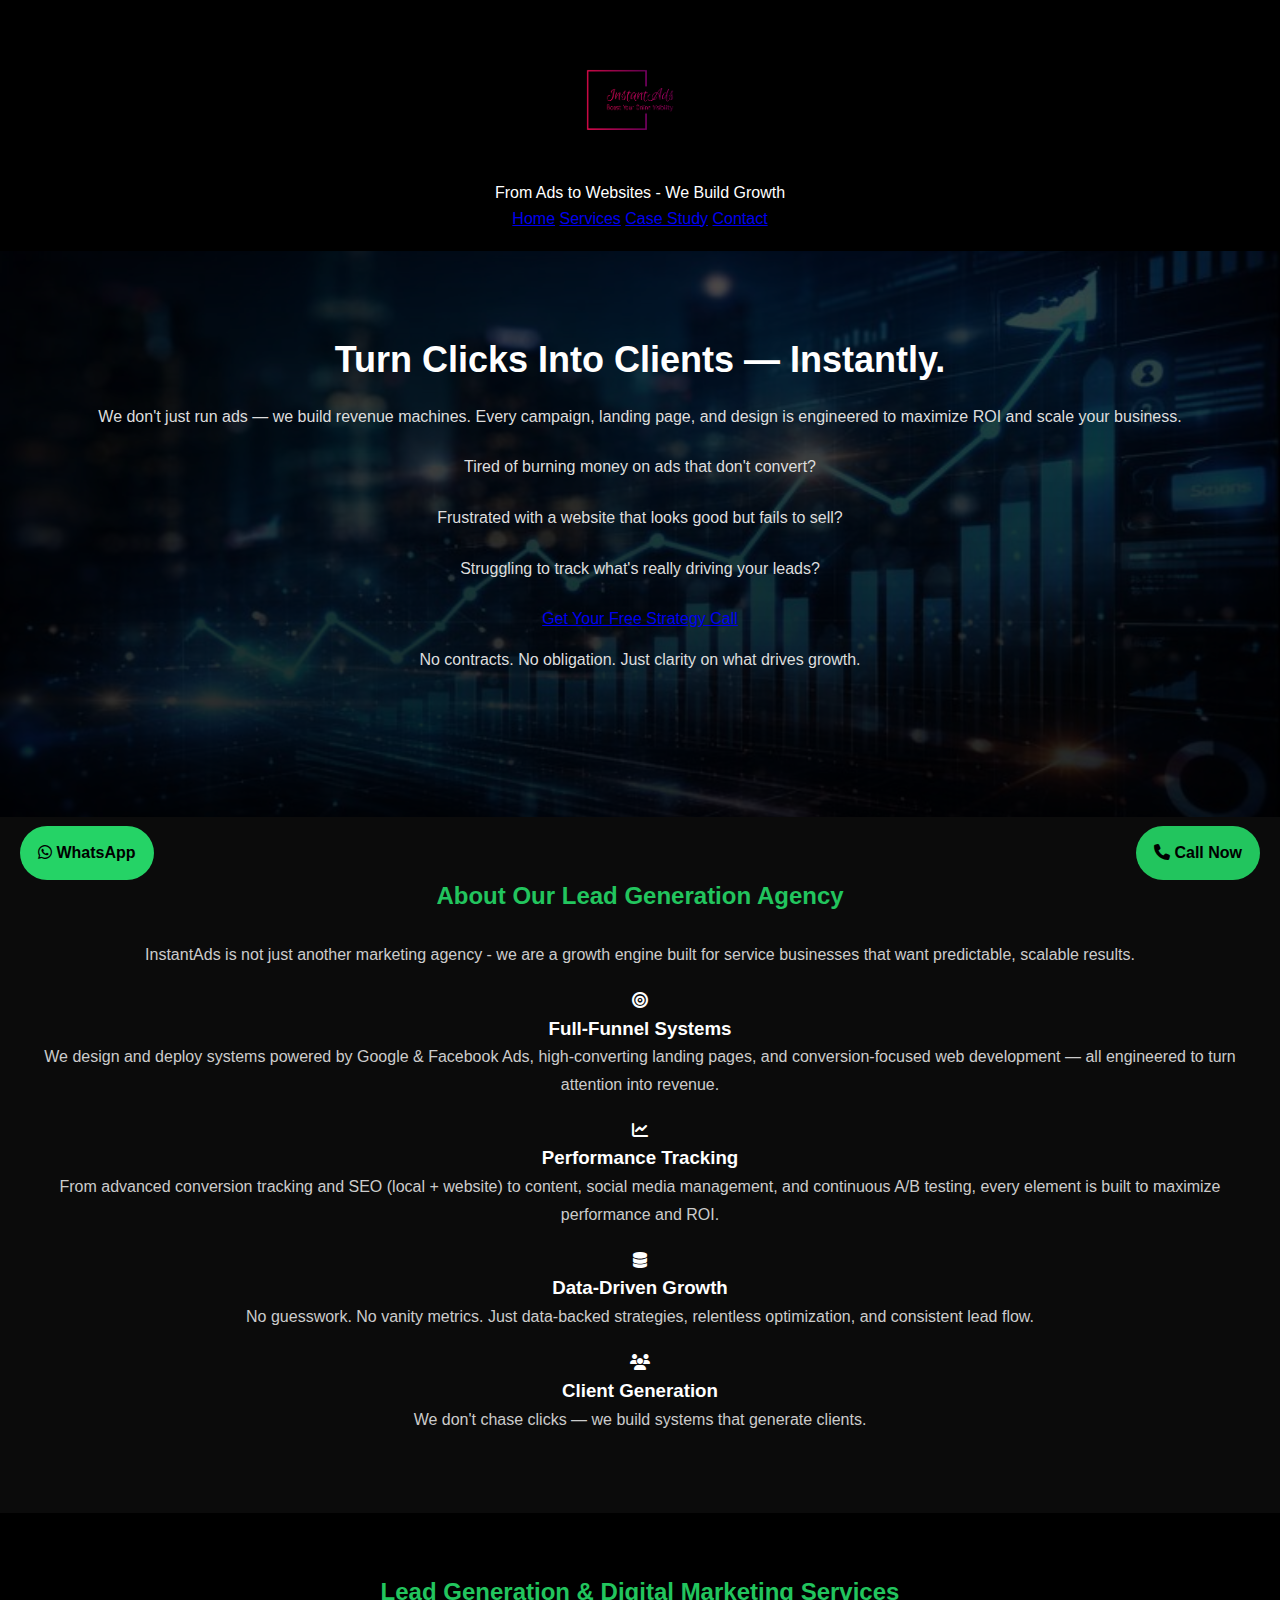
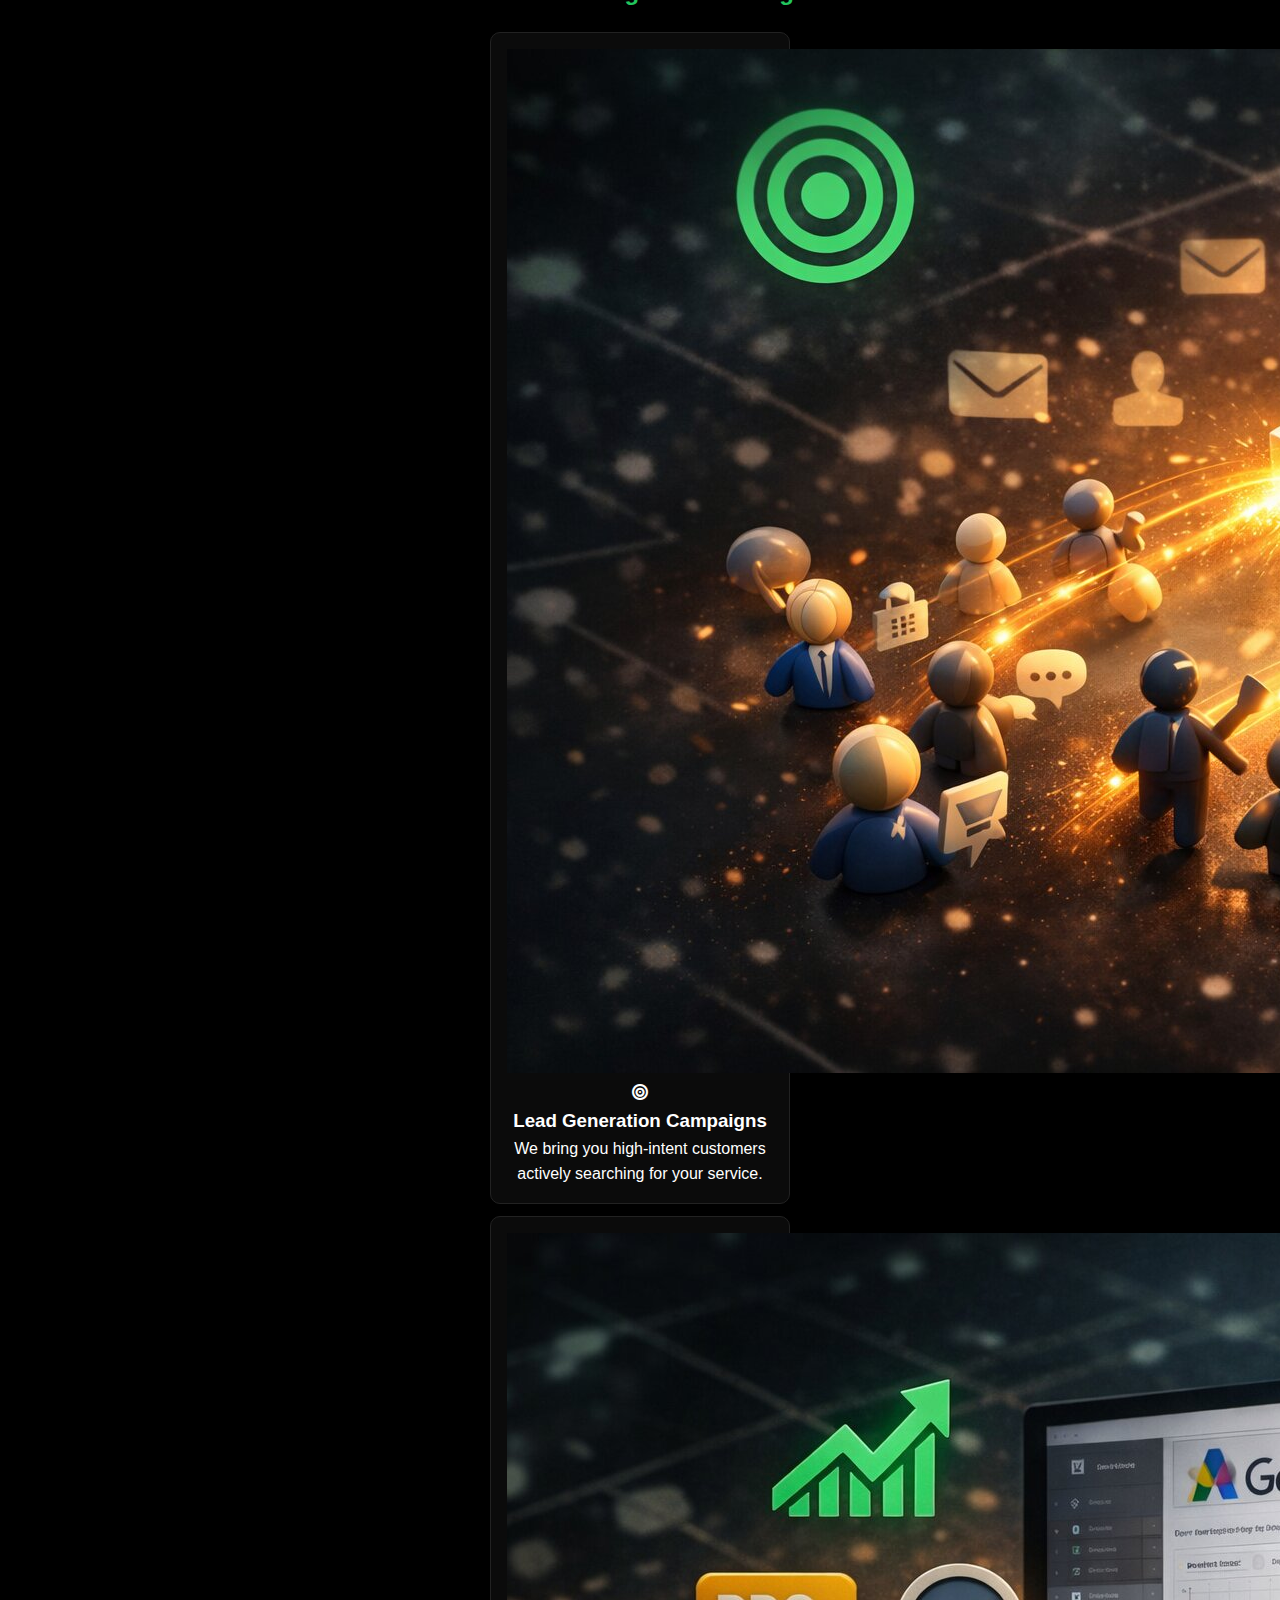
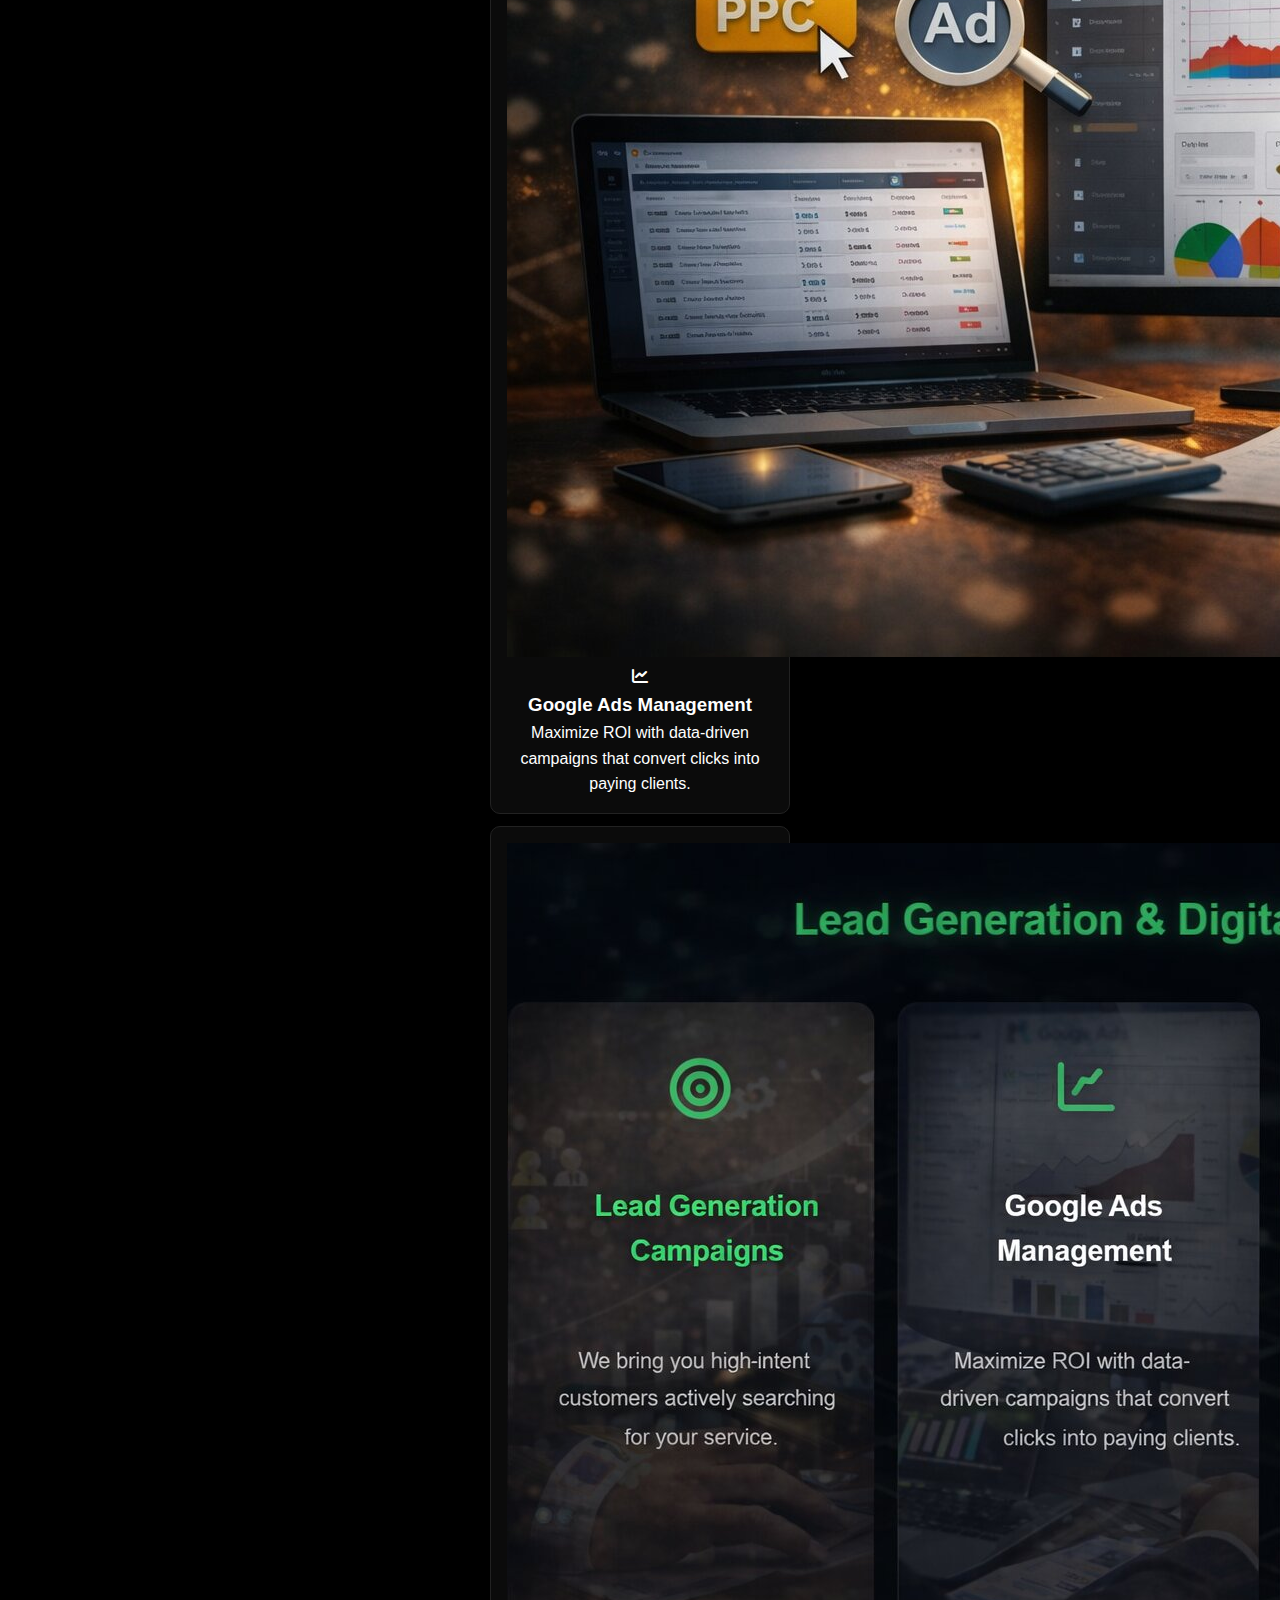
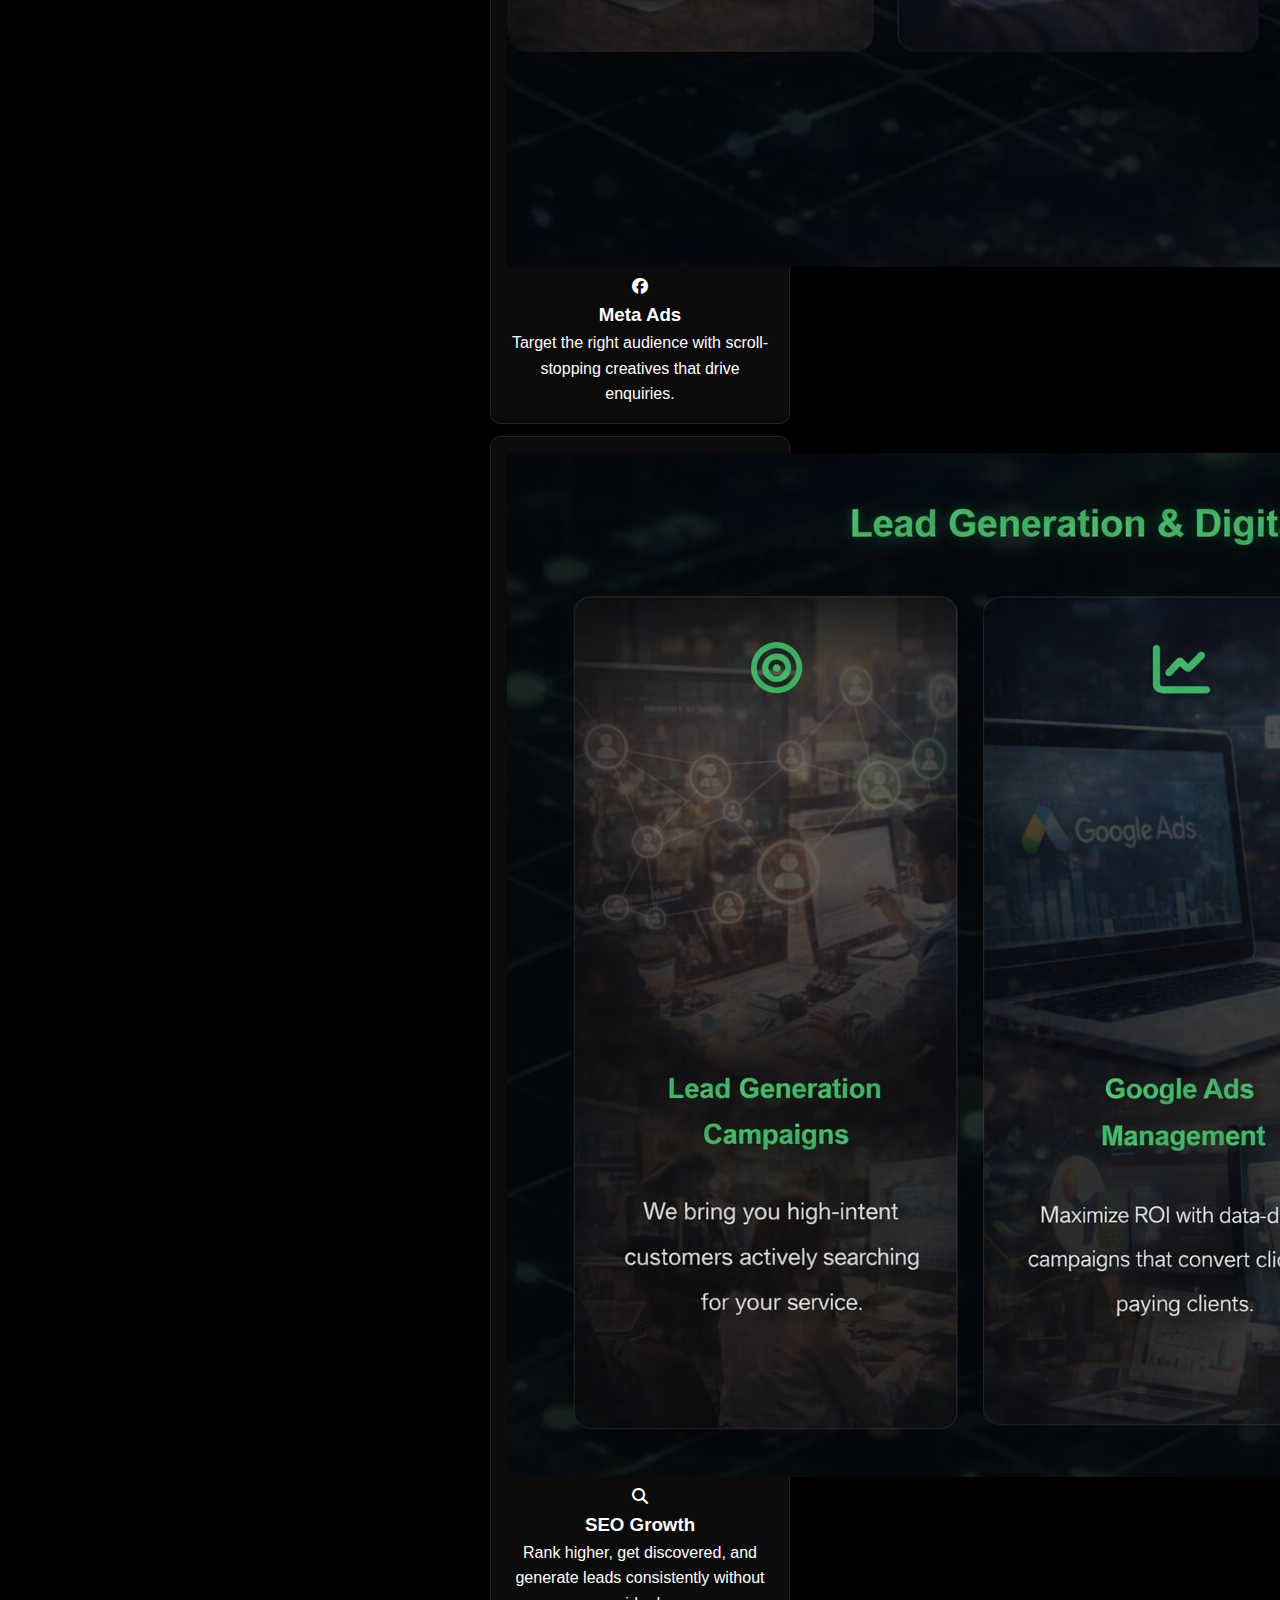
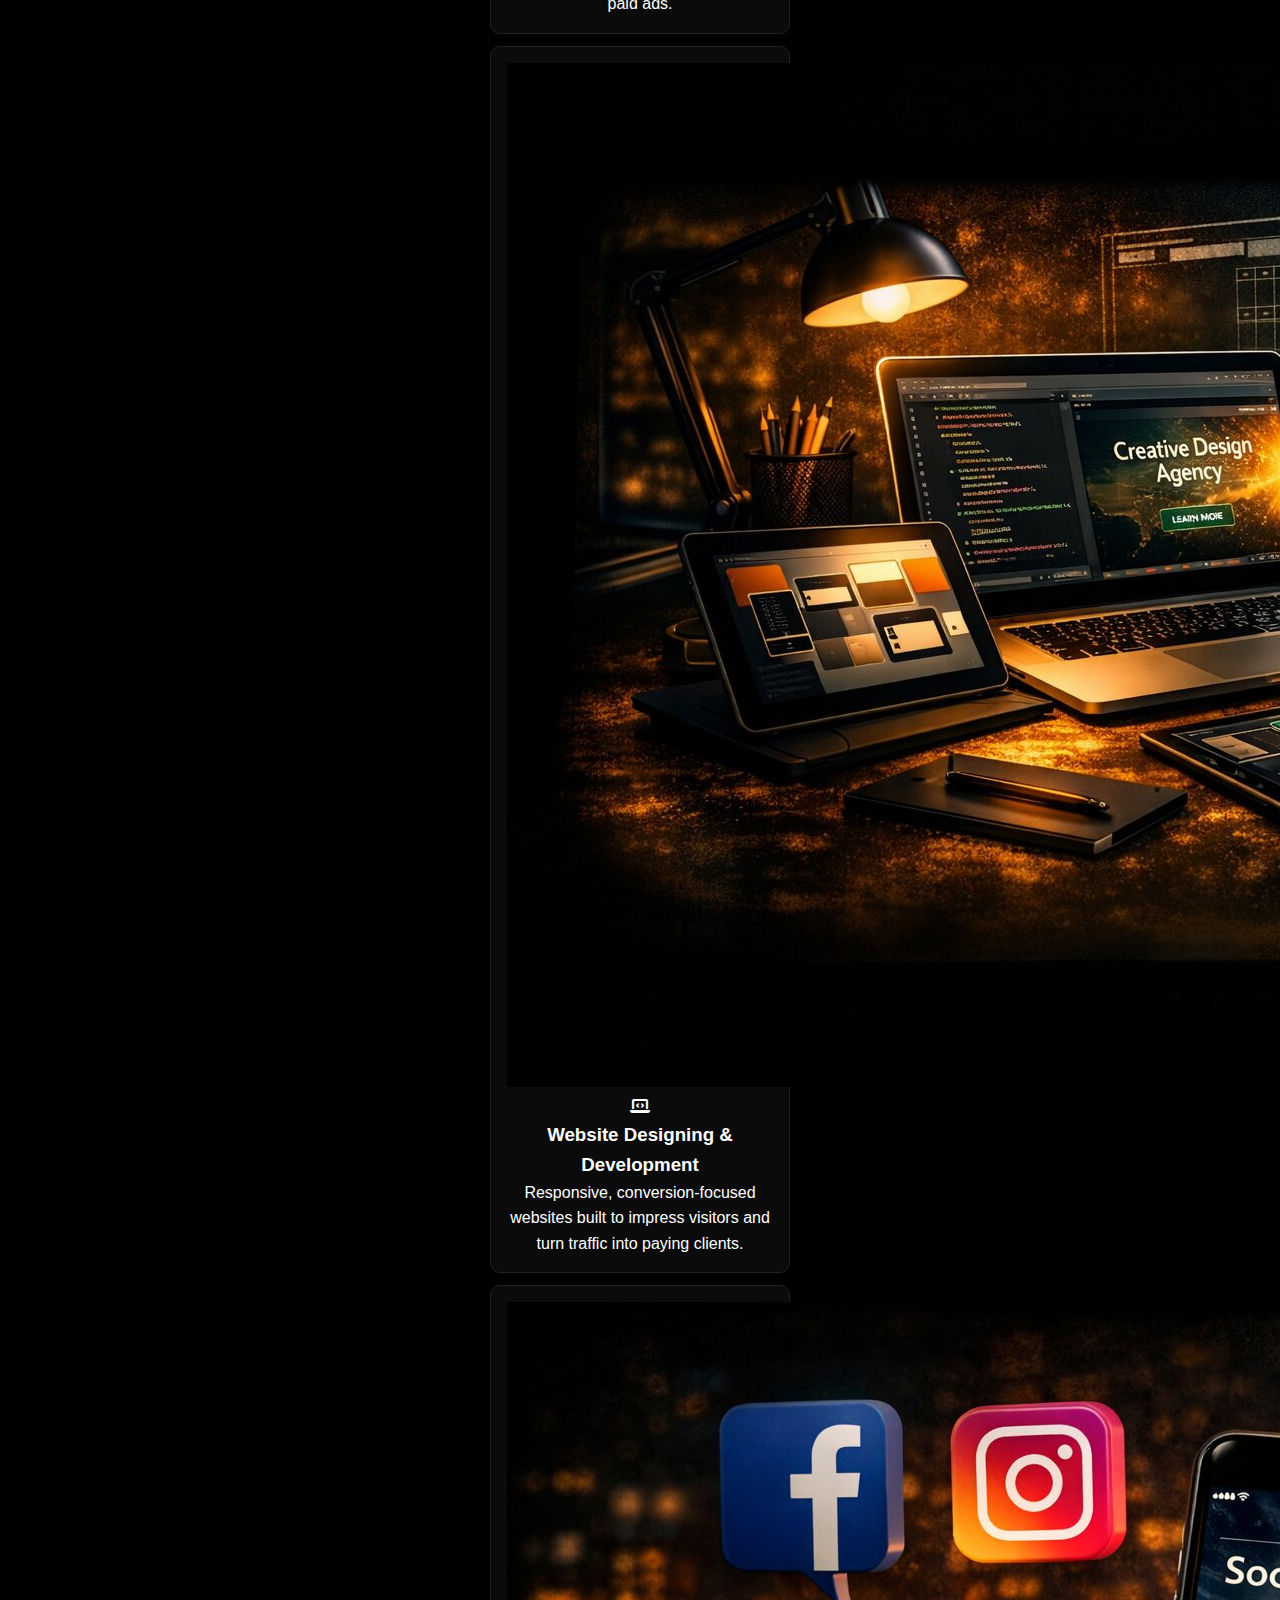
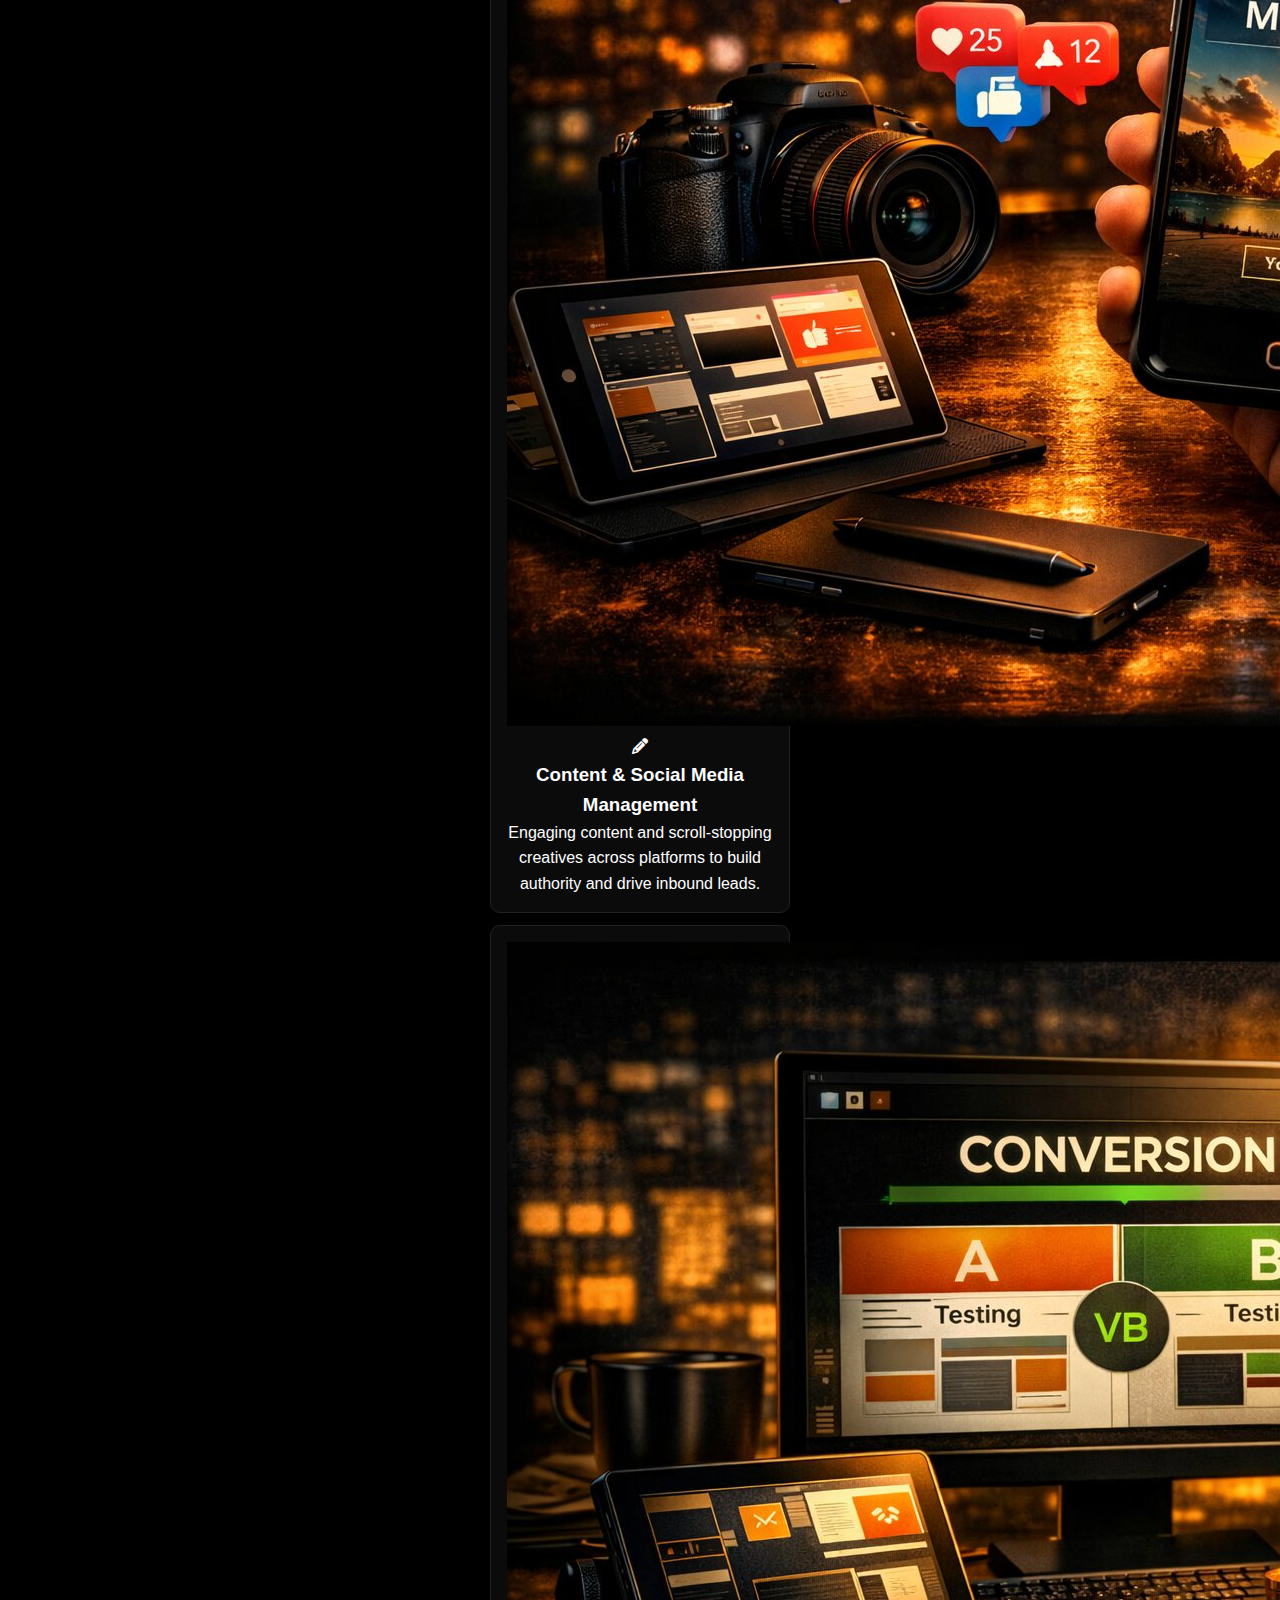
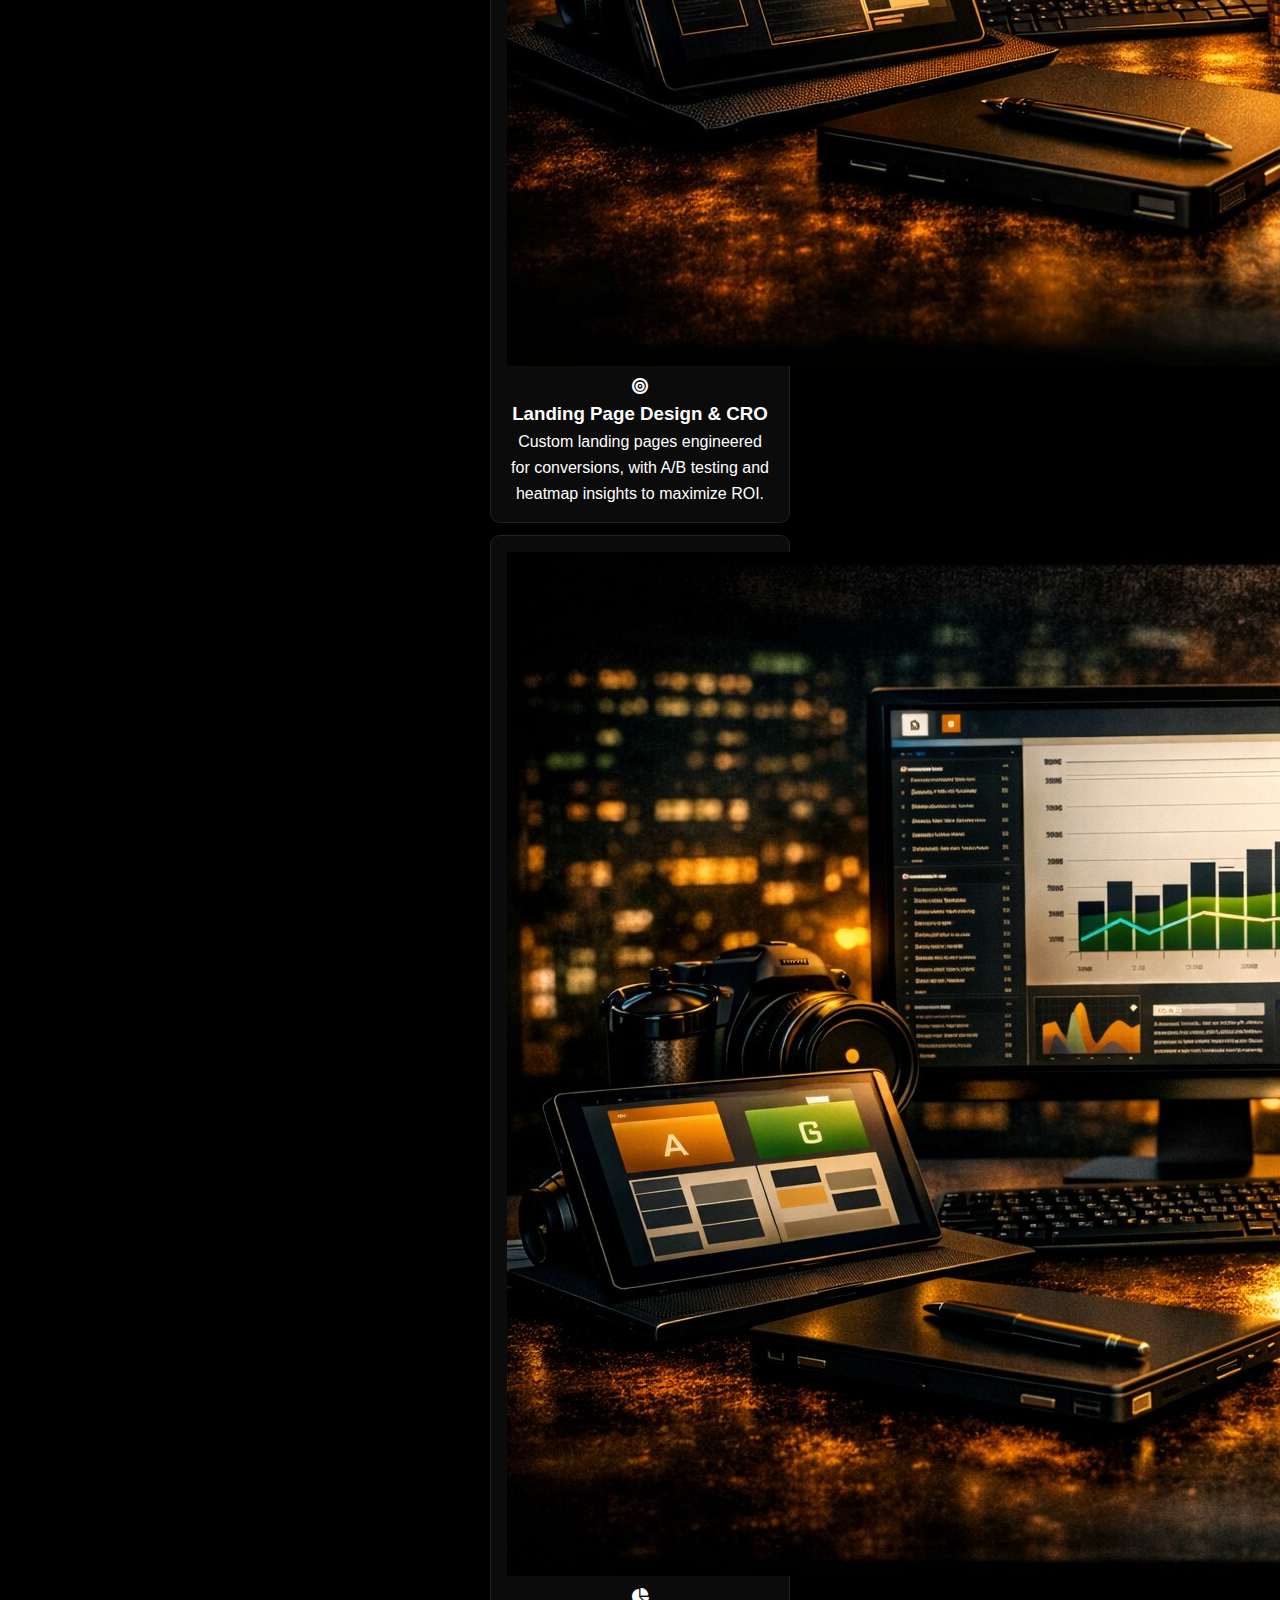
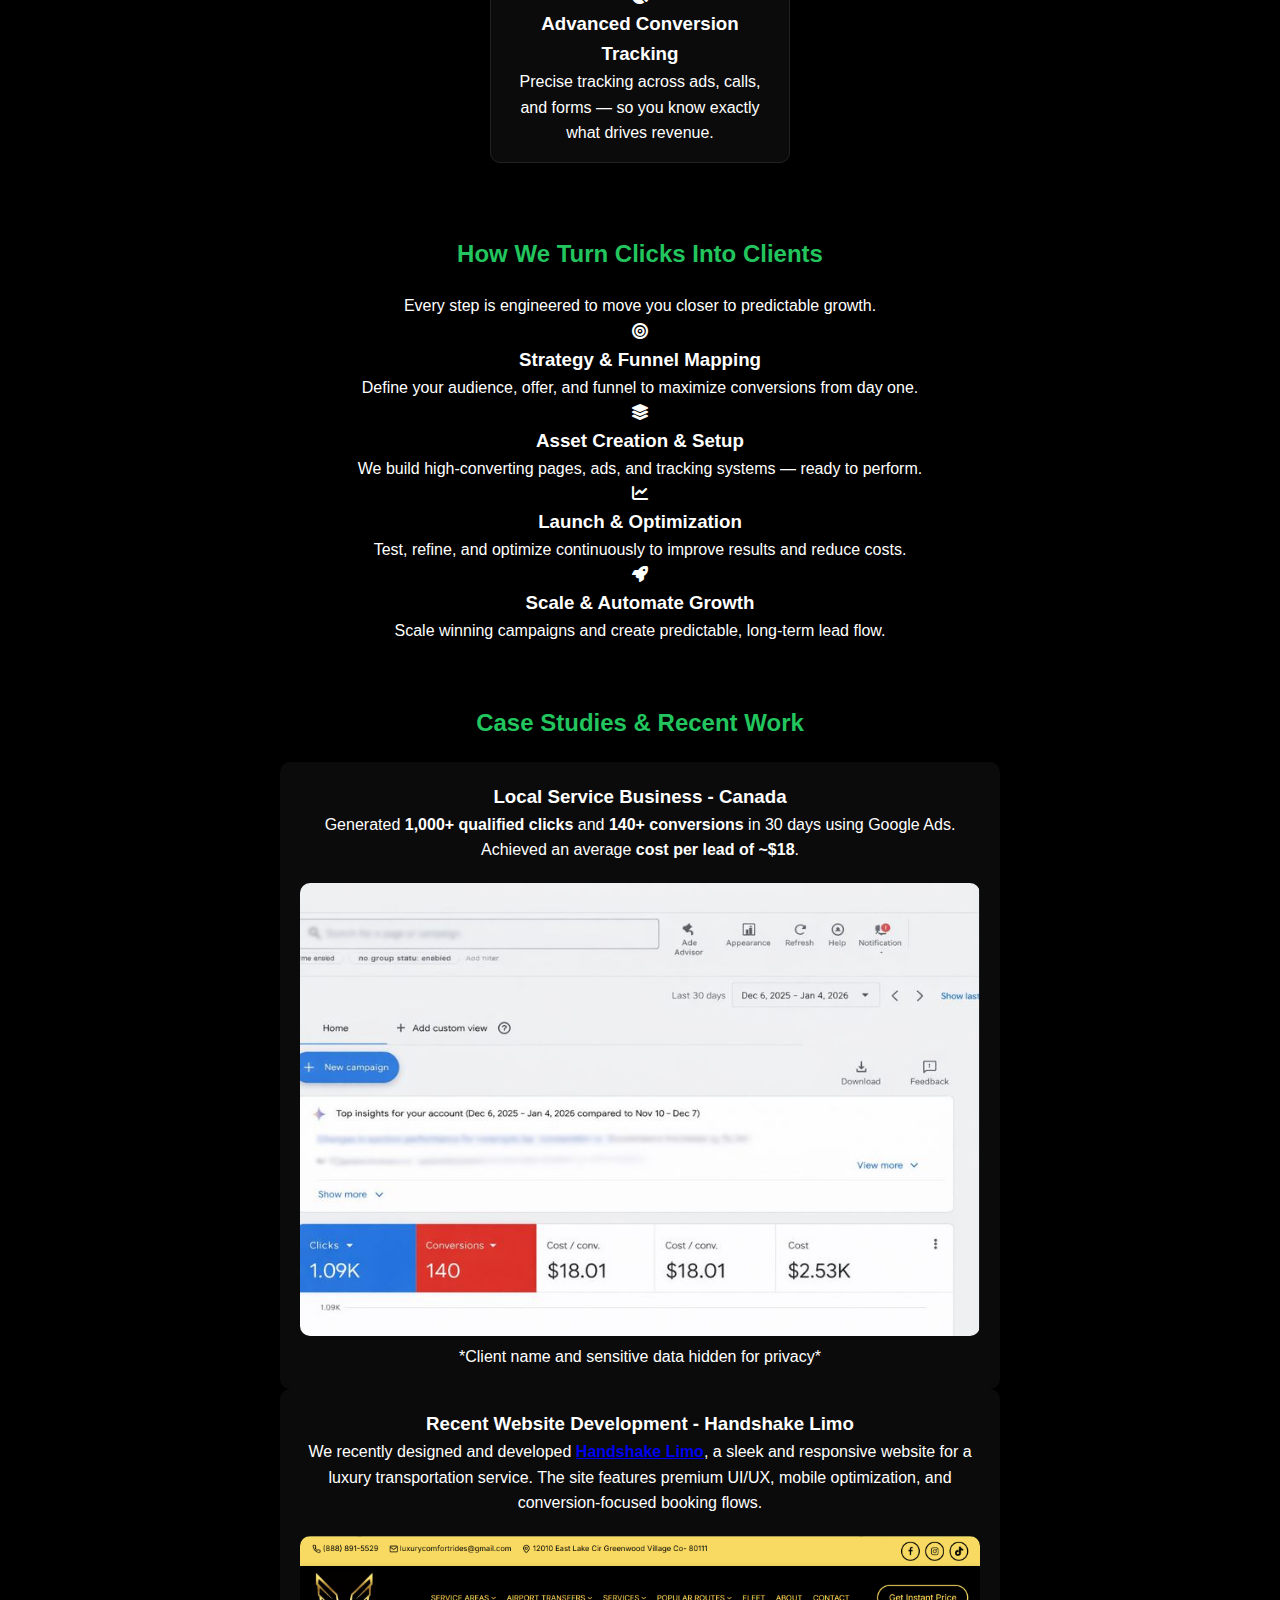
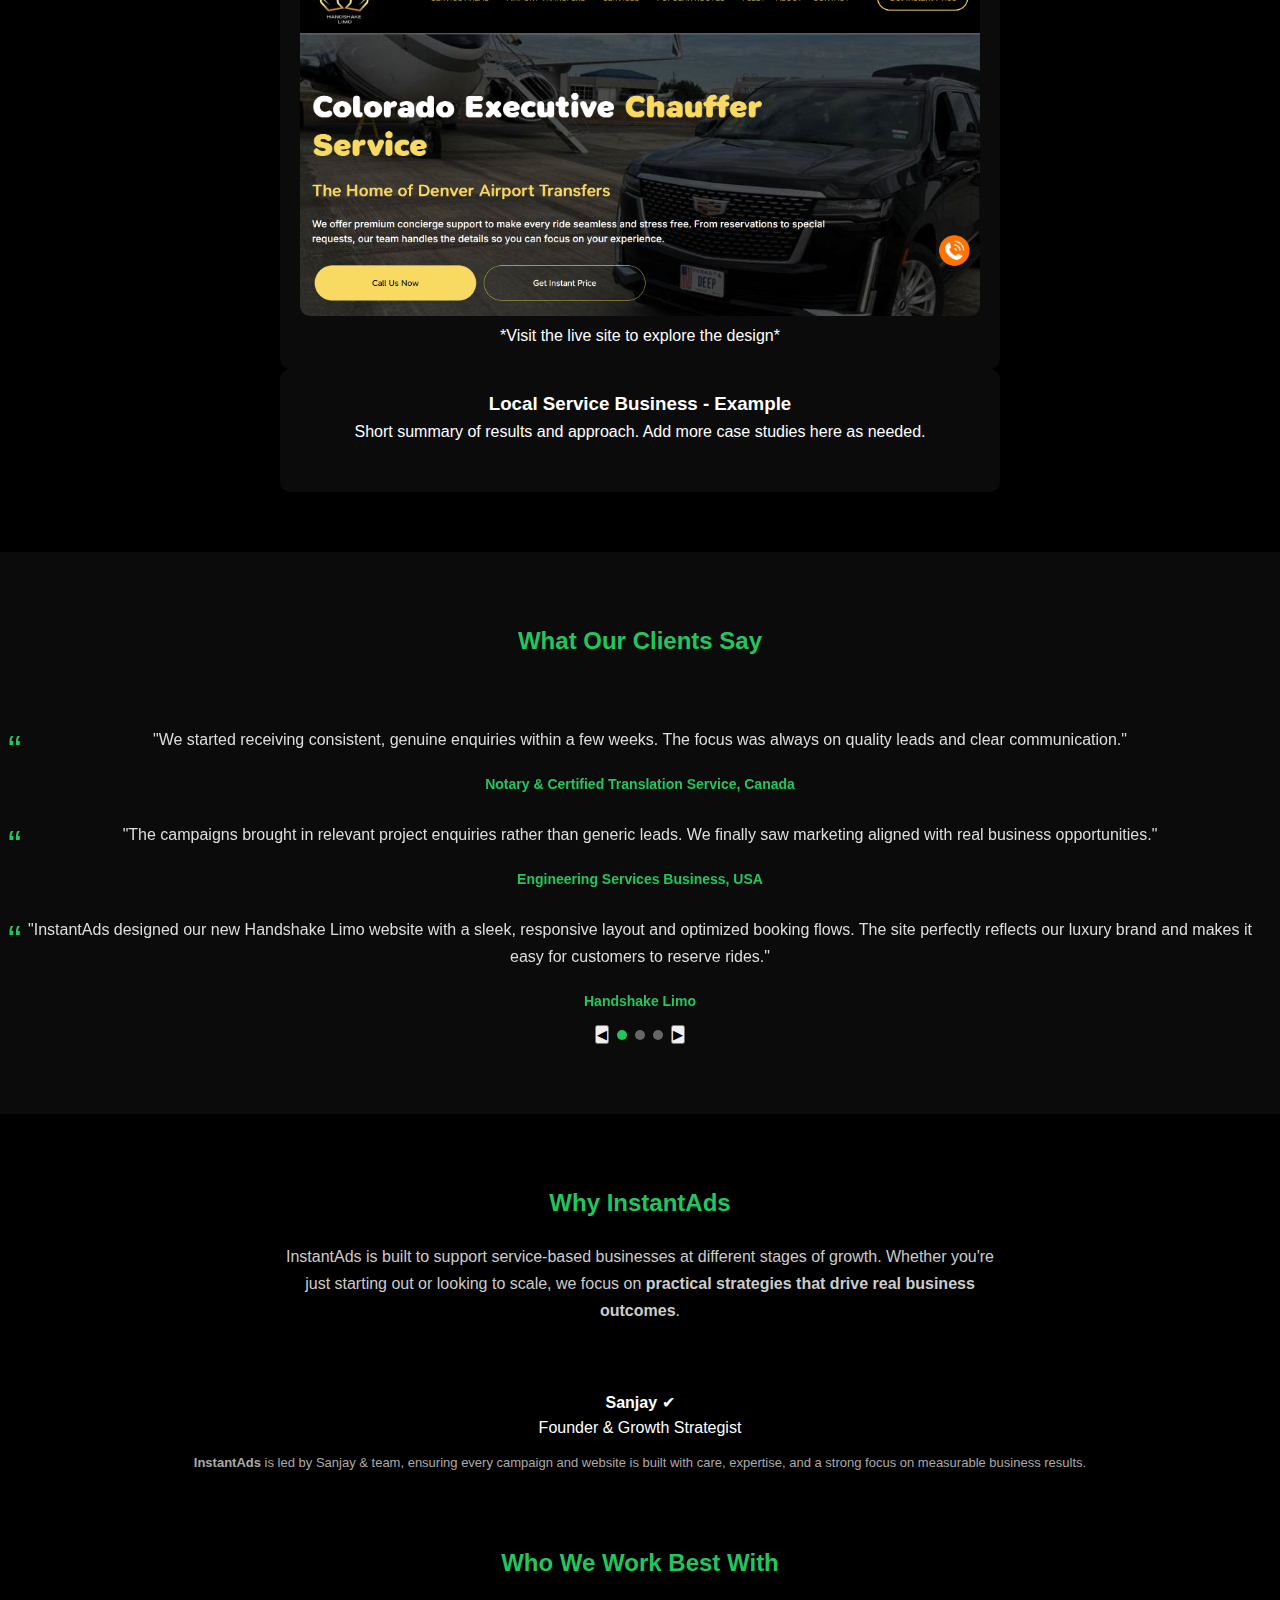
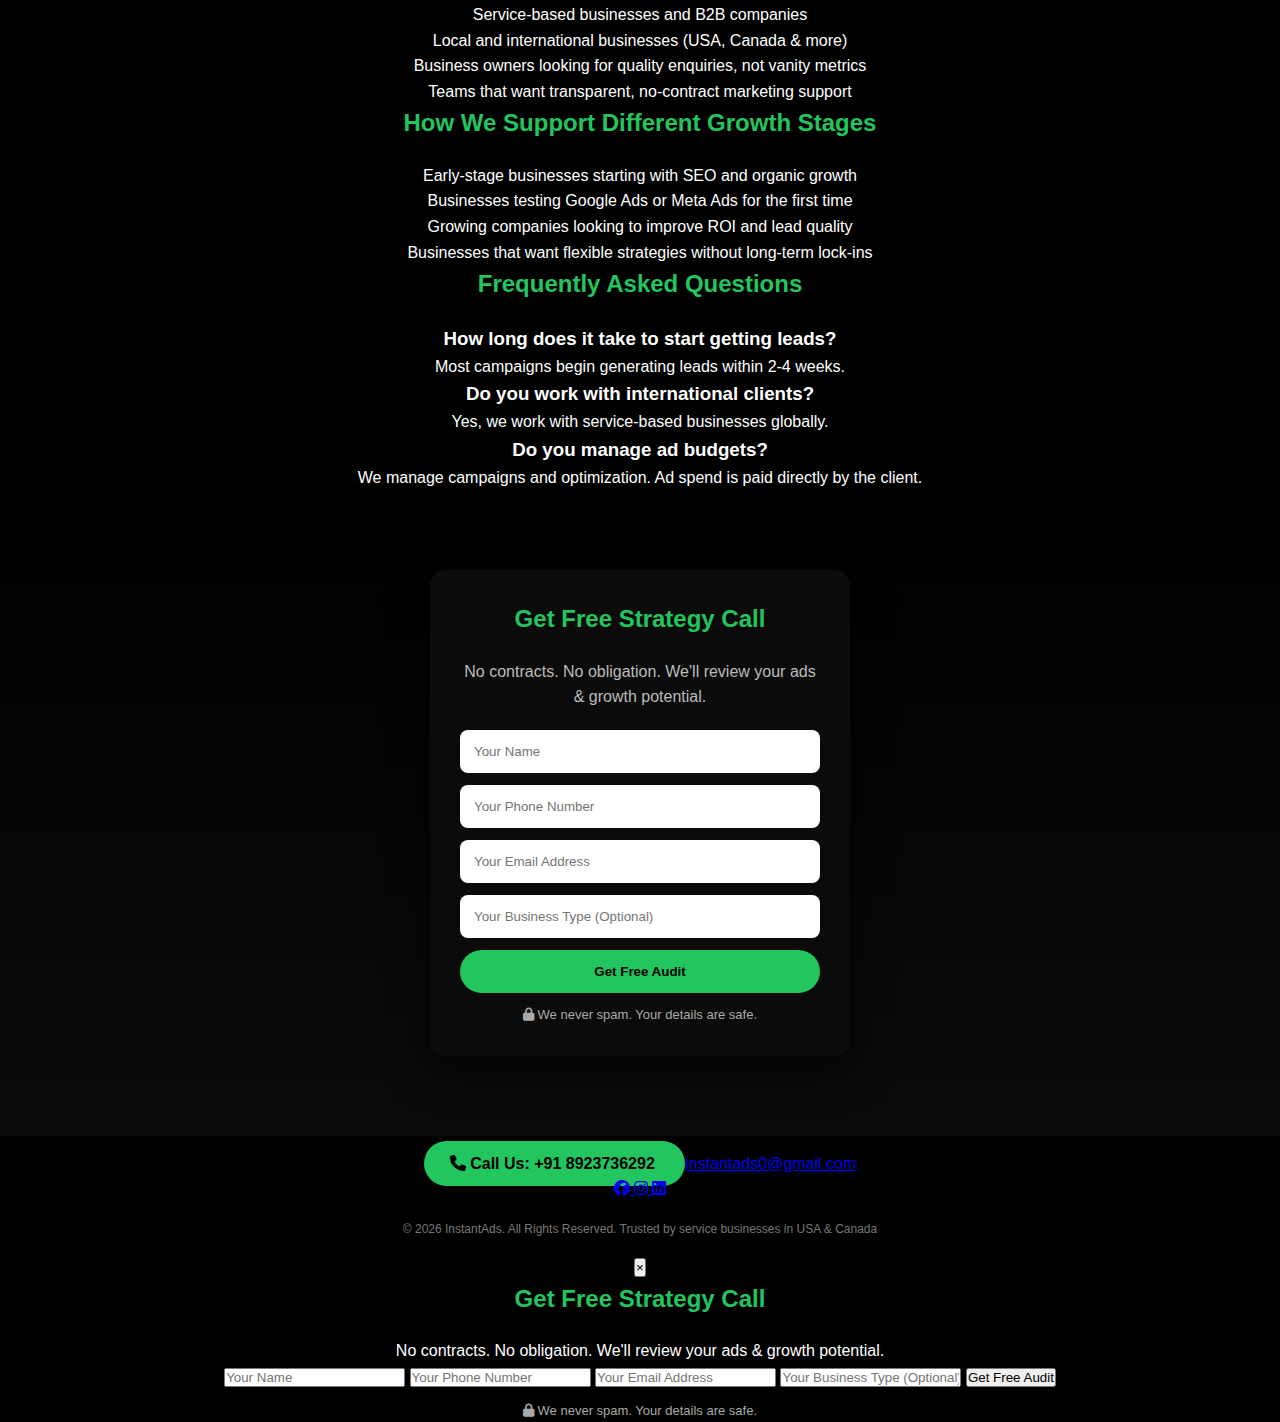
<file: index.html>
<!doctype html> 
<html lang="en"> 
<head> 
  <meta charset="utf-8" /> 
  <meta name="viewport" content="width=device-width, initial-scale=1" /> 
  <title>InstantAds | Lead Generation Agency for Google Ads & SEO</title> 
  <link rel="icon" type="image/png" href="favicon.png"> 
  <meta name="description" content="InstantAds is a lead generation agency helping 
service-based businesses grow using Google Ads, Meta Ads, and SEO. Get predictable, 
high-quality leads."> 
  <meta name="keywords" content="lead generation agency, google ads lead generation, seo 
for service businesses, meta ads agency, digital marketing agency"> 
  <meta name="author" content="InstantAds"> 
  <meta property="og:title" content="InstantAds | Lead Generation Agency"> 
  <meta property="og:description" content="Google Ads & SEO that turns clicks into predictable 
leads."> 
  <meta property="og:type" content="website"> 
  <meta property="og:url" content="https://instantads-digital.github.io"> 
  <link rel="stylesheet" href="style.css"> 
  <link rel="stylesheet" 
href="https://cdnjs.cloudflare.com/ajax/libs/font-awesome/6.5.0/css/all.min.css"> 
</head> 
<body> 
  <!-- HEADER --> 
  <header class="header" role="banner"> 
    <div class="nav-container"> 
      <div class="logo-block"> 
        <img src="logo.png" class="logo" alt="InstantAds logo"> 
        <span class="tagline">From Ads to Websites - We Build Growth</span> 
      </div> 
      <nav class="nav-menu" aria-label="Main navigation"> 
        <a href="#home">Home</a> 
        <a href="#services">Services</a> 
        <a href="#case">Case Study</a> 
        <!-- Nav contact now points to footer contact --> 
        <a href="#contact">Contact</a> 
      </nav> 
    </div> 
  </header> 
 
  <!-- MAIN --> 
  <main id="home"> 
    <!-- HERO --> 
    <section class="hero" aria-labelledby="hero-title"> 
      <div class="hero-container section-inner"> 
        <h1 id="hero-title" class="hero-headline">Turn Clicks Into Clients — Instantly.</h1> 
        <p class="hero-subheadline"> 
          We don't just run ads — we build revenue machines. Every campaign, landing page, and 
design is engineered to maximize ROI and scale your business. 
        </p> 
 
        <div class="hero-painpoints" aria-hidden="false"> 
          <p>Tired of burning money on ads that don't convert?</p> 
          <p>Frustrated with a website that looks good but fails to sell?</p> 
          <p>Struggling to track what's really driving your leads?</p> 
        </div> 
 
        <a href="https://calendly.com/instantads0/30min" target="_blank" rel="noopener" 
class="cta-button">Get Your Free Strategy Call</a> 
        <p class="cta-subtext">No contracts. No obligation. Just clarity on what drives growth.</p> 
      </div> 
    </section> 
 
    <!-- ABOUT --> 
    <section class="about section-inner" aria-labelledby="about-title"> 
      <h2 id="about-title">About Our Lead Generation Agency</h2> 
      <p class="about-intro">InstantAds is not just another marketing agency - we are a growth 
engine built for service businesses that want predictable, scalable results.</p> 
 
      <div class="about-row" id="aboutRow" role="list"> 
        <article class="about-card" role="listitem"> 
          <i class="fas fa-bullseye" aria-hidden="true"></i> 
          <h3>Full-Funnel Systems</h3> 
          <p>We design and deploy systems powered by Google & Facebook Ads, high-converting 
landing pages, and conversion-focused web development — all engineered to turn attention into 
revenue.</p> 
        </article> 
 
        <article class="about-card" role="listitem"> 
          <i class="fas fa-chart-line" aria-hidden="true"></i> 
          <h3>Performance Tracking</h3> 
          <p>From advanced conversion tracking and SEO (local + website) to content, social 
media management, and continuous A/B testing, every element is built to maximize 
performance and ROI.</p> 
        </article> 
 
        <article class="about-card" role="listitem"> 
          <i class="fas fa-database" aria-hidden="true"></i> 
          <h3>Data-Driven Growth</h3> 
          <p>No guesswork. No vanity metrics. Just data-backed strategies, relentless optimization, 
and consistent lead flow.</p> 
        </article> 
 
        <article class="about-card" role="listitem"> 
          <i class="fas fa-users" aria-hidden="true"></i> 
          <h3>Client Generation</h3> 
          <p>We don't chase clicks — we build systems that generate clients.</p> 
        </article> 
      </div> 
 
      <div class="about-indicators scroll-indicators" aria-hidden="true"></div> 
    </section> 
 
    <!-- SERVICES --> 
    <section class="services section-inner" id="services" aria-labelledby="services-title"> 
      <h2 id="services-title">Lead Generation & Digital Marketing Services</h2> 
 
      <div class="service-grid" id="serviceGrid" role="list"> 
        <article class="service-box" role="listitem"> 
          <img src="lead-generation.jpg" alt="Lead Generation" loading="lazy"> 
          <i class="fas fa-bullseye" aria-hidden="true"></i> 
          <h3>Lead Generation Campaigns</h3> 
          <p>We bring you high-intent customers actively searching for your service.</p> 
        </article> 
 
        <article class="service-box" role="listitem"> 
          <img src="google-ads.jpg" alt="Google Ads" loading="lazy"> 
          <i class="fas fa-chart-line" aria-hidden="true"></i> 
          <h3>Google Ads Management</h3> 
          <p>Maximize ROI with data-driven campaigns that convert clicks into paying clients.</p> 
        </article> 
 
        <article class="service-box" role="listitem"> 
          <img src="meta-ads.jpg" alt="Meta Ads" loading="lazy"> 
          <i class="fab fa-facebook" aria-hidden="true"></i> 
          <h3>Meta Ads</h3> 
          <p>Target the right audience with scroll-stopping creatives that drive enquiries.</p> 
        </article> 
 
        <article class="service-box" role="listitem"> 
          <img src="seo-growth.jpg" alt="SEO Growth" loading="lazy"> 
          <i class="fas fa-search" aria-hidden="true"></i> 
          <h3>SEO Growth</h3> 
          <p>Rank higher, get discovered, and generate leads consistently without paid ads.</p> 
        </article> 
 
        <article class="service-box" role="listitem"> 
          <img src="website-design.jpg" alt="Website Designing & Development" loading="lazy"> 
          <i class="fas fa-laptop-code" aria-hidden="true"></i> 
          <h3>Website Designing & Development</h3> 
          <p>Responsive, conversion-focused websites built to impress visitors and turn traffic into 
paying clients.</p> 
        </article> 
 
        <article class="service-box" role="listitem"> 
          <img src="social-media.jpg" alt="Content & Social Media Management" loading="lazy"> 
          <i class="fas fa-pencil-alt" aria-hidden="true"></i> 
          <h3>Content & Social Media Management</h3> 
          <p>Engaging content and scroll-stopping creatives across platforms to build authority and 
drive inbound leads.</p> 
        </article> 
 
        <article class="service-box" role="listitem"> 
          <img src="landing-page.jpg" alt="Landing Page Design & CRO" loading="lazy"> 
          <i class="fas fa-bullseye" aria-hidden="true"></i> 
          <h3>Landing Page Design & CRO</h3> 
          <p>Custom landing pages engineered for conversions, with A/B testing and heatmap 
insights to maximize ROI.</p> 
        </article> 
 
        <article class="service-box" role="listitem"> 
          <img src="conversion-tracking.jpg" alt="Advanced Conversion Tracking" loading="lazy"> 
          <i class="fas fa-chart-pie" aria-hidden="true"></i> 
          <h3>Advanced Conversion Tracking</h3> 
          <p>Precise tracking across ads, calls, and forms — so you know exactly what drives 
revenue.</p> 
        </article> 
      </div> 
 
      <div id="serviceIndicators" class="scroll-indicators" aria-hidden="true"></div> 
    </section> 
 
    <!-- PROCESS --> 
    <section class="process section-inner" id="process" aria-labelledby="process-title"> 
      <h2 id="process-title">How We Turn Clicks Into Clients</h2> 
      <p class="process-intro">Every step is engineered to move you closer to predictable 
growth.</p> 
 
      <div class="process-grid" id="processGrid" role="list"> 
        <article class="process-box" role="listitem"> 
          <i class="fas fa-bullseye" aria-hidden="true"></i> 
          <h3>Strategy & Funnel Mapping</h3> 
          <p>Define your audience, offer, and funnel to maximize conversions from day one.</p> 
        </article> 
 
        <article class="process-box" role="listitem"> 
          <i class="fas fa-layer-group" aria-hidden="true"></i> 
          <h3>Asset Creation & Setup</h3> 
          <p>We build high-converting pages, ads, and tracking systems — ready to perform.</p> 
        </article> 
 
        <article class="process-box" role="listitem"> 
          <i class="fas fa-chart-line" aria-hidden="true"></i> 
          <h3>Launch & Optimization</h3> 
          <p>Test, refine, and optimize continuously to improve results and reduce costs.</p> 
        </article> 
 
        <article class="process-box" role="listitem"> 
          <i class="fas fa-rocket" aria-hidden="true"></i> 
          <h3>Scale & Automate Growth</h3> 
          <p>Scale winning campaigns and create predictable, long-term lead flow.</p> 
        </article> 
      </div> 
 
      <div id="processIndicators" class="process-scroll-indicators" aria-hidden="true"></div> 
    </section> 
 
 <!-- CASE STUDIES --> 
<section class="case-studies section-inner" id="case" aria-labelledby="case-title"> 
  <h2 id="case-title">Case Studies & Recent Work</h2> 
 
  <div class="case-grid" role="list"> 
     
    <!-- Card 1: Case Study --> 
    <article class="case-box" role="listitem"> 
      <h3>Local Service Business - Canada</h3> 
      <p>Generated <strong>1,000+ qualified clicks</strong> and <strong>140+ 
conversions</strong> in 30 days using Google Ads. Achieved an average <strong>cost per lead 
of ~$18</strong>.</p> 
      <img src="google-ads-result.png" class="case-image" alt="Google Ads lead generation 
results" loading="lazy"> 
      <p class="case-note">*Client name and sensitive data hidden for privacy*</p> 
    </article> 
 
    <!-- Card 2: Recent Website Development --> 
    <article class="case-box" role="listitem"> 
      <h3>Recent Website Development - Handshake Limo</h3> 
      <p>We recently designed and developed <strong><a href="https://handshakelimo.com" 
target="_blank" rel="noopener">Handshake Limo</a></strong>, a sleek and responsive website 
for a luxury transportation service. The site features premium UI/UX, mobile optimization, and 
conversion‑focused booking flows.</p> 
      <img src="handshakelimo-screenshot.png" class="case-image" alt="Handshake Limo luxury 
transportation website design" loading="lazy"> 
      <p class="case-note">*Visit the live site to explore the design*</p> 
    </article> 
 
    <!-- Card 3: Case Study --> 
    <article class="case-box" role="listitem"> 
      <h3>Local Service Business - Example</h3> 
      <p>Short summary of results and approach. Add more case studies here as needed.</p> 
      <img src="case-placeholder.jpg" class="case-image" alt="Case study image" 
loading="lazy"> 
    </article> 
 
  </div> 
 
  <div class="case-indicators scroll-indicators" aria-hidden="true"></div> 
</section> 
 
  <!-- TESTIMONIALS --> 
<section class="testimonials section-inner" aria-labelledby="testimonials-title"> 
  <h2 id="testimonials-title">What Our Clients Say</h2> 
 
  <div class="testimonial-slider" aria-roledescription="carousel"> 
    <div class="testimonial-track"> 
       
      <div class="testimonial-card"> 
        <img src="client1-logo.png" class="client-logo" alt="Client 1 logo" loading="lazy"> 
        <p class="testimonial-text">"We started receiving consistent, genuine enquiries within a 
few weeks. The focus was always on quality leads and clear communication."</p> 
        <p class="testimonial-author">Notary & Certified Translation Service, Canada</p> 
      </div> 
 
      <div class="testimonial-card"> 
        <img src="client2-logo.png" class="client-logo" alt="Client 2 logo" loading="lazy"> 
        <p class="testimonial-text">"The campaigns brought in relevant project enquiries rather 
than generic leads. We finally saw marketing aligned with real business opportunities."</p> 
        <p class="testimonial-author">Engineering Services Business, USA</p> 
      </div> 
 
      <!-- New Testimonial: Handshake Limo --> 
      <div class="testimonial-card"> 
        <img src="handshakelimo-logo.png" class="client-logo" alt="Handshake Limo logo" 
loading="lazy"> 
        <p class="testimonial-text">"InstantAds designed our new Handshake Limo website with a 
sleek, responsive layout and optimized booking flows. The site perfectly reflects our luxury 
brand and makes it easy for customers to reserve rides."</p> 
        <p class="testimonial-author">Handshake Limo</p> 
      </div> 
 
      <!-- Add more testimonial-card items as needed --> 
    </div> 
    <!-- Controls and dots appended by main.js --> 
  </div> 
</section> 
 
    <!-- WHY INSTANTADS -->
<section class="why-us section-inner" aria-labelledby="why-title">
  <h2 id="why-title">Why InstantAds</h2>
  <p class="why-intro">
    InstantAds is built to support service-based businesses at different
    stages of growth. Whether you're just starting out or looking to scale,
    we focus on <strong>practical strategies that drive real business outcomes</strong>.
  </p>

  <!-- Founder Trust Block -->
  <div class="trust-inner">
    <img src="founder-portrait.jpg" alt="Sanjay, Founder of InstantAds Digital" class="trust-image" loading="lazy">
    <div class="trust-content">
      <p class="trust-name">
        <strong>Sanjay</strong>
        <span class="verified-badge" aria-label="Verified Founder">✔</span>
      </p>
      <p class="trust-tagline">Founder & Growth Strategist</p>
      <p class="trust-text">
        <strong>InstantAds </strong> is led by Sanjay & team, ensuring every campaign and website is built with care, expertise, and a strong focus on measurable business results.
    </div>
  </div>
</section>
 
    <!-- WHO WE WORK BEST WITH --> 
    <section class="work-best section-inner" aria-labelledby="workbest-title"> 
      <h2 id="workbest-title">Who We Work Best With</h2> 
      <ul> 
        <li>Service-based businesses and B2B companies</li> 
        <li>Local and international businesses (USA, Canada & more)</li> 
        <li>Business owners looking for quality enquiries, not vanity metrics</li> 
        <li>Teams that want transparent, no-contract marketing support</li> 
      </ul> 
    </section> 
 
    <!-- HOW WE SUPPORT DIFFERENT GROWTH STAGES --> 
    <section class="growth-stages section-inner" aria-labelledby="growth-title"> 
      <h2 id="growth-title">How We Support Different Growth Stages</h2> 
      <ul> 
        <li>Early-stage businesses starting with SEO and organic growth</li> 
        <li>Businesses testing Google Ads or Meta Ads for the first time</li> 
        <li>Growing companies looking to improve ROI and lead quality</li> 
        <li>Businesses that want flexible strategies without long-term lock-ins</li> 
      </ul> 
    </section> 
 
    <!-- FAQ --> 
    <section class="faq section-inner" aria-labelledby="faq-title"> 
      <h2 id="faq-title">Frequently Asked Questions</h2> 
      <div class="faq-box"> 
        <h3>How long does it take to start getting leads?</h3> 
        <p>Most campaigns begin generating leads within 2-4 weeks.</p> 
 
        <h3>Do you work with international clients?</h3> 
        <p>Yes, we work with service-based businesses globally.</p> 
 
        <h3>Do you manage ad budgets?</h3> 
        <p>We manage campaigns and optimization. Ad spend is paid directly by the client.</p> 
      </div> 
    </section> 
 
    <!-- LEAD FORM --> 
    <section class="lead-form section-inner" aria-labelledby="leadform-title"> 
      <div class="form-card"> 
        <h2 id="leadform-title">Get Free Strategy Call</h2> 
        <p class="form-subtext">No contracts. No obligation. We'll review your ads & growth 
potential.</p> 
        <form action="https://formsubmit.co/instantads0@gmail.com" method="POST"> 
          <input type="text" name="name" placeholder="Your Name" required> 
          <input type="tel" name="phone" placeholder="Your Phone Number" required> 
          <input type="email" name="email" placeholder="Your Email Address" required> 
          <input type="text" name="business" placeholder="Your Business Type (Optional)"> 
          <input type="hidden" name="_subject" value="New Lead from InstantAds Website"> 
          <input type="hidden" name="_captcha" value="false"> 
          <input type="hidden" name="_next" 
value="https://instantads-digital.github.io/thank-you.html"> 
          <button type="submit">Get Free Audit</button> 
        </form> 
        <p class="trust-text"><i class="fa-solid fa-lock"></i> We never spam. Your details are 
safe.</p> 
      </div> 
    </section> 
  </main> 
 
<footer id="contact" class="footer"> 
  <div class="section-inner"> 
    <div class="contact-box"> 
      <a href="tel:+918923736292" class="call-btn" aria-label="Call InstantAds"> 
        <i class="fa-solid fa-phone"></i> Call Us: +91 8923736292 
      </a> 
      <a href="mailto:instantads0@gmail.com" class="email-link" aria-label="Email InstantAds"> 
        instantads0@gmail.com 
      </a> 
    </div> 
 
    <!-- Social links --> 
    <div class="social-links"> 
      <a href="https://facebook.com/YourPage" target="_blank" rel="noopener" 
aria-label="Facebook"> 
        <i class="fab fa-facebook"></i> 
      </a> 
      <a href="https://instagram.com/YourPage" target="_blank" rel="noopener" 
aria-label="Instagram"> 
        <i class="fab fa-instagram"></i> 
      </a> 
      <a href="https://linkedin.com/company/YourPage" target="_blank" rel="noopener" 
aria-label="LinkedIn"> 
        <i class="fab fa-linkedin"></i> 
      </a> 
    </div> 
 
    <p style="margin-top:18px; font-size:12px; color:#777;"> 
      © 2026 InstantAds. All Rights Reserved. Trusted by service businesses in USA & Canada 
    </p> 
  </div> 
</footer> 
 
  <!-- FLOATING BUTTONS --> 
  <a href="https://wa.me/918923736292" class="whatsapp-float" target="_blank" 
rel="noopener"><i class="fa-brands fa-whatsapp"></i> WhatsApp</a> 
  <a href="tel:+918923736292" class="call-float"><i class="fa-solid fa-phone"></i> Call Now</a> 
 
  <!-- POPUP FORM --> 
<div id="popupForm" class="popup-overlay" aria-hidden="true"> 
  <div class="popup-box" role="dialog" aria-modal="true" aria-labelledby="popupTitle"> 
    <!-- Close button --> 
    <button class="close-btn" aria-label="Close popup" id="popupClose">×</button> 
 
    <!-- Title --> 
    <h2 id="popupTitle">Get Free Strategy Call</h2> 
    <p>No contracts. No obligation. We'll review your ads & growth potential.</p> 
 
    <!-- Form --> 
    <form action="https://formsubmit.co/instantads0@gmail.com" method="POST"> 
      <input type="text" name="name" placeholder="Your Name" required> 
      <input type="tel" name="phone" placeholder="Your Phone Number" required> 
      <input type="email" name="email" placeholder="Your Email Address" required> 
      <input type="text" name="business" placeholder="Your Business Type (Optional)"> 
      <input type="hidden" name="_subject" value="New Lead from Popup"> 
      <input type="hidden" name="_captcha" value="false"> 
 
      <!-- Premium CTA button --> 
      <button type="submit" class="popup-cta">Get Free Audit</button> 
    </form> 
 
    <!-- Trust text --> 
    <p class="trust-text"><i class="fa-solid fa-lock"></i> We never spam. Your details are 
safe.</p> 
  </div> 
</div> 
 
  <!-- SCRIPTS --> 
  <script src="main.js" defer></script> 
</body> 
</html>
</file>
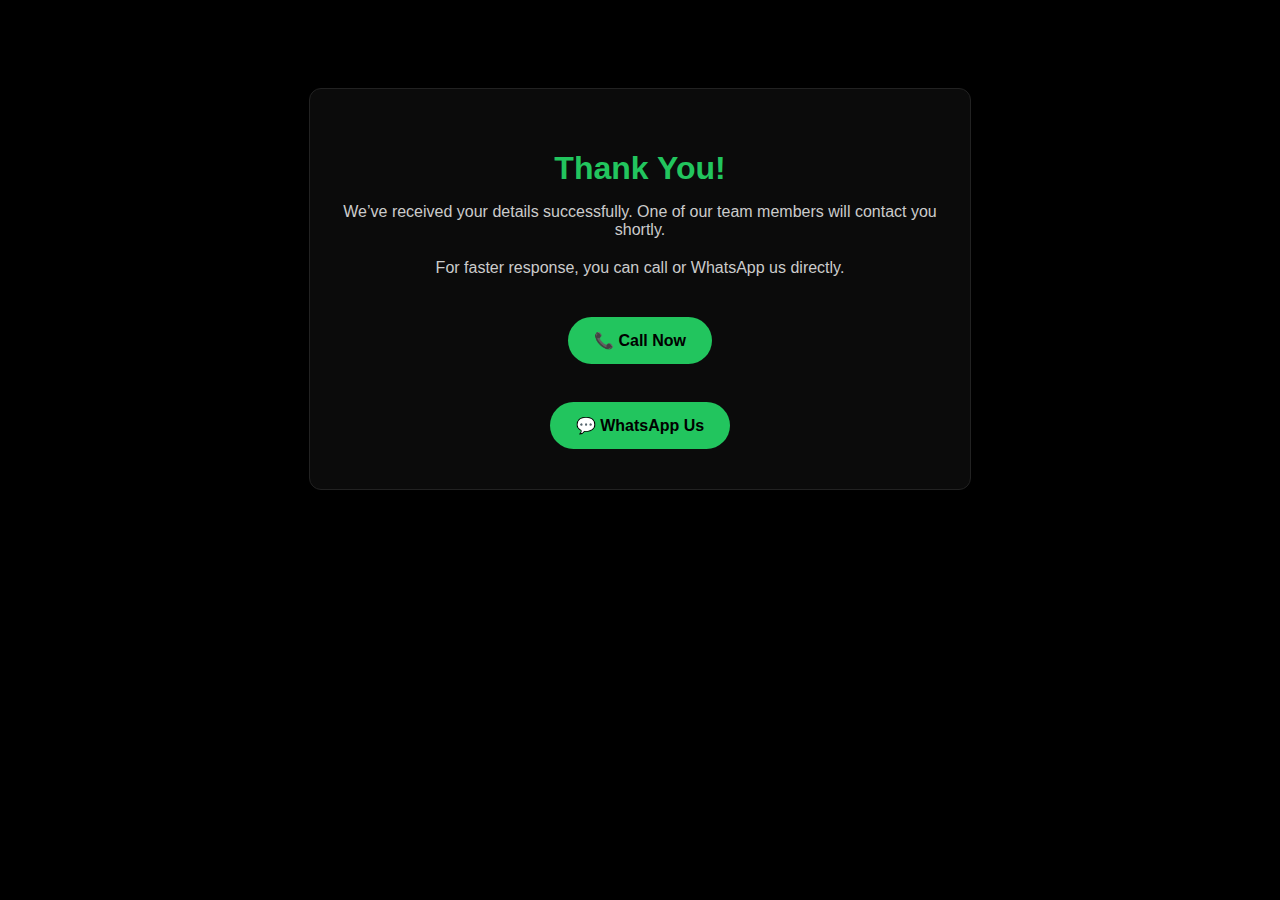
<file: thank-you.html>
<!DOCTYPE html>
<html lang="en">
<head>
  <meta charset="UTF-8">
  <title>Thank You | InstantAds</title>
  <meta name="viewport" content="width=device-width, initial-scale=1.0">

  <style>
    body {
      background: #000;
      color: #fff;
      font-family: Arial, sans-serif;
      text-align: center;
      padding: 80px 20px;
    }

    .box {
      max-width: 600px;
      margin: auto;
      background: #0b0b0b;
      padding: 40px 30px;
      border-radius: 12px;
      border: 1px solid #222;
    }

    h1 {
      color: #22c55e;
      margin-bottom: 15px;
    }

    p {
      color: #ccc;
      margin-bottom: 20px;
      font-size: 16px;
    }

    .btn {
      display: inline-block;
      margin-top: 20px;
      background: #22c55e;
      color: #000;
      padding: 14px 26px;
      border-radius: 30px;
      font-weight: bold;
      text-decoration: none;
    }
  </style>
</head>

<body>

  <div class="box">
    <h1>Thank You!</h1>

    <p>
      We’ve received your details successfully.  
      One of our team members will contact you shortly.
    </p>

    <p>
      For faster response, you can call or WhatsApp us directly.
    </p>

    <a href="tel:+918923736292" class="btn">
      📞 Call Now
    </a>

    <br><br>

    <a href="https://wa.me/918923736292" class="btn">
      💬 WhatsApp Us
    </a>
  </div>

</body>
</html>
</file>
<file: style.css>
:root {
  --primary-color: #22c55e;
}

/* RESET */
* {
  margin: 0;
  padding: 0;
  box-sizing: border-box;
  font-family: Arial, sans-serif;
}

/* BODY */
body {
  background: #000;
  color: #fff;
  text-align: center;
  line-height: 1.6;
}

/* HEADER */
.header {
  padding: 20px 0;
}

.logo {
  max-width: 160px;
  margin: auto;
  display: block;
}

/* HERO */
.hero {
  padding: 80px 20px 120px;
  background:
    linear-gradient(rgba(0,0,0,0.7), rgba(0,0,0,0.85)),
    url("hero-bg.jpg") center / cover no-repeat;
}

.hero h1 {
  font-size: 36px;
}

.hero h1 span {
  color: var(--primary-color);
}

.hero p {
  color: #ddd;
  margin: 15px 0 25px;
}

/* BUTTON */
.btn {
  background: var(--primary-color);
  color: #000;
  padding: 14px 30px;
  border-radius: 30px;
  text-decoration: none;
  font-weight: bold;
  display: inline-block;
  transition: transform 0.3s, box-shadow 0.3s;
}

.btn:hover {
  transform: translateY(-3px);
  box-shadow: 0 15px 35px rgba(34,197,94,0.5);
}

/* SCROLL REVEAL */
.fade-in {
  opacity: 0;
  transform: translateY(30px);
  transition: all 0.8s ease;
}

.fade-in.show {
  opacity: 1;
  transform: translateY(0);
}

/* SECTIONS */
.about, .services, .case-studies, .contact {
  padding: 60px 20px;
}

.about {
  background: #0b0b0b;
}

h2 {
  color: var(--primary-color);
  margin-bottom: 20px;
}

/* SERVICES */
.service-box {
  background: #0b0b0b;
  border: 1px solid #222;
  padding: 16px;
  margin: 12px auto;
  width: 300px;
  border-radius: 10px;
  transition: transform 0.3s;
}

.service-box:hover {
  transform: translateY(-6px);
}

/* CASE */
.case-box {
  max-width: 720px;
  margin: auto;
  background: #0b0b0b;
  padding: 20px;
  border-radius: 10px;
}

.case-image {
  width: 100%;
  margin-top: 20px;
  border-radius: 10px;
}

/* FORM */
.lead-form {
  padding: 80px 20px;
  background: linear-gradient(180deg, #000, #0b0b0b);
}

.form-card {
  max-width: 420px;
  margin: auto;
  background: #0b0b0b;
  padding: 30px;
  border-radius: 15px;
  box-shadow: 0 15px 40px rgba(0,0,0,0.7);
}

.form-subtext {
  color: #bbb;
  margin-bottom: 20px;
}

.form-card input {
  width: 100%;
  padding: 14px;
  margin-bottom: 12px;
  border-radius: 8px;
  border: none;
}

.form-card button {
  width: 100%;
  padding: 14px;
  background: var(--primary-color);
  border: none;
  border-radius: 30px;
  font-weight: bold;
  cursor: pointer;
}

.trust-text {
  font-size: 13px;
  color: #aaa;
  margin-top: 12px;
}

/* CONTACT */
.call-btn {
  background: var(--primary-color);
  padding: 14px 26px;
  border-radius: 30px;
  text-decoration: none;
  color: #000;
  font-weight: bold;
}

/* FOOTER */
.footer {
  padding: 15px;
  color: #777;
}

/* FLOATING BUTTONS */
.whatsapp-float, .call-float {
  position: fixed;
  bottom: 20px;
  padding: 14px 18px;
  border-radius: 40px;
  font-weight: bold;
  text-decoration: none;
  z-index: 999;
}

.whatsapp-float {
  left: 20px;
  background: #25D366;
  color: #000;
}

.call-float {
  right: 20px;
  background: var(--primary-color);
  color: #000;
}
/* =========================
   WHY INSTANTADS
========================= */
.why-us {
  padding: 70px 20px;
  background: #000;
}

.why-us h2 {
  color: var(--primary-color);
  margin-bottom: 20px;
}

.why-intro {
  max-width: 720px;
  margin: 0 auto 40px;
  color: #ccc;
  font-size: 16px;
  line-height: 1.7;
}

.why-grid {
  display: flex;
  gap: 30px;
  max-width: 900px;
  margin: auto;
  flex-wrap: wrap;
}

.why-box {
  background: #0b0b0b;
  border: 1px solid #222;
  padding: 25px;
  border-radius: 12px;
  flex: 1;
  min-width: 280px;
  text-align: left;
}

.why-box h3 {
  color: var(--primary-color);
  margin-bottom: 15px;
  font-size: 18px;
}

.why-box ul {
  list-style: none;
  padding-left: 0;
}

.why-box li {
  margin-bottom: 10px;
  color: #ddd;
  position: relative;
  padding-left: 18px;
}

.why-box li::before {
  content: "✔";
  position: absolute;
  left: 0;
  color: var(--primary-color);
  font-size: 14px;
}
/* =========================
   TESTIMONIALS
========================= */
.testimonials {
  padding: 70px 20px;
  background: #0b0b0b;
}

.testimonials h2 {
  color: var(--primary-color);
  margin-bottom: 40px;
}

.testimonial-grid {
  max-width: 900px;
  margin: auto;
  display: flex;
  gap: 30px;
  flex-wrap: wrap;
}

.testimonial-box {
  background: #000;
  border: 1px solid #222;
  padding: 30px;
  border-radius: 14px;
  flex: 1;
  min-width: 280px;
  text-align: left;
}

.testimonial-text {
  color: #ddd;
  font-size: 16px;
  line-height: 1.7;
  margin-bottom: 20px;
  position: relative;
}

.testimonial-text::before {
  content: "“";
  font-size: 40px;
  color: var(--primary-color);
  position: absolute;
  left: -12px;
  top: -10px;
}

.testimonial-author {
  color: var(--primary-color);
  font-size: 14px;
  font-weight: bold;
}

/* MOBILE */
@media (max-width: 768px) {
  .testimonial-grid {
    flex-direction: column;
  }
}

/* MOBILE */
@media (max-width: 768px) {
  .why-grid {
    flex-direction: column;
  }
}

/* MOBILE */
@media (max-width: 768px) {
  .hero h1 {
    font-size: 26px;
  }

  .service-box {
    width: 90%;
  }
}
/* =========================
   FAQ STYLING IMPROVEMENT
========================= */

.about h2 {
  margin-bottom: 25px;
}

/* Question */
.about p strong {
  display: block;
  color: var(--primary-color);
  font-size: 16px;
  margin-bottom: 6px;
}

/* Answer */
.about p {
  margin-bottom: 20px;
  color: #ccc;
  line-height: 1.7;
}
</file>
